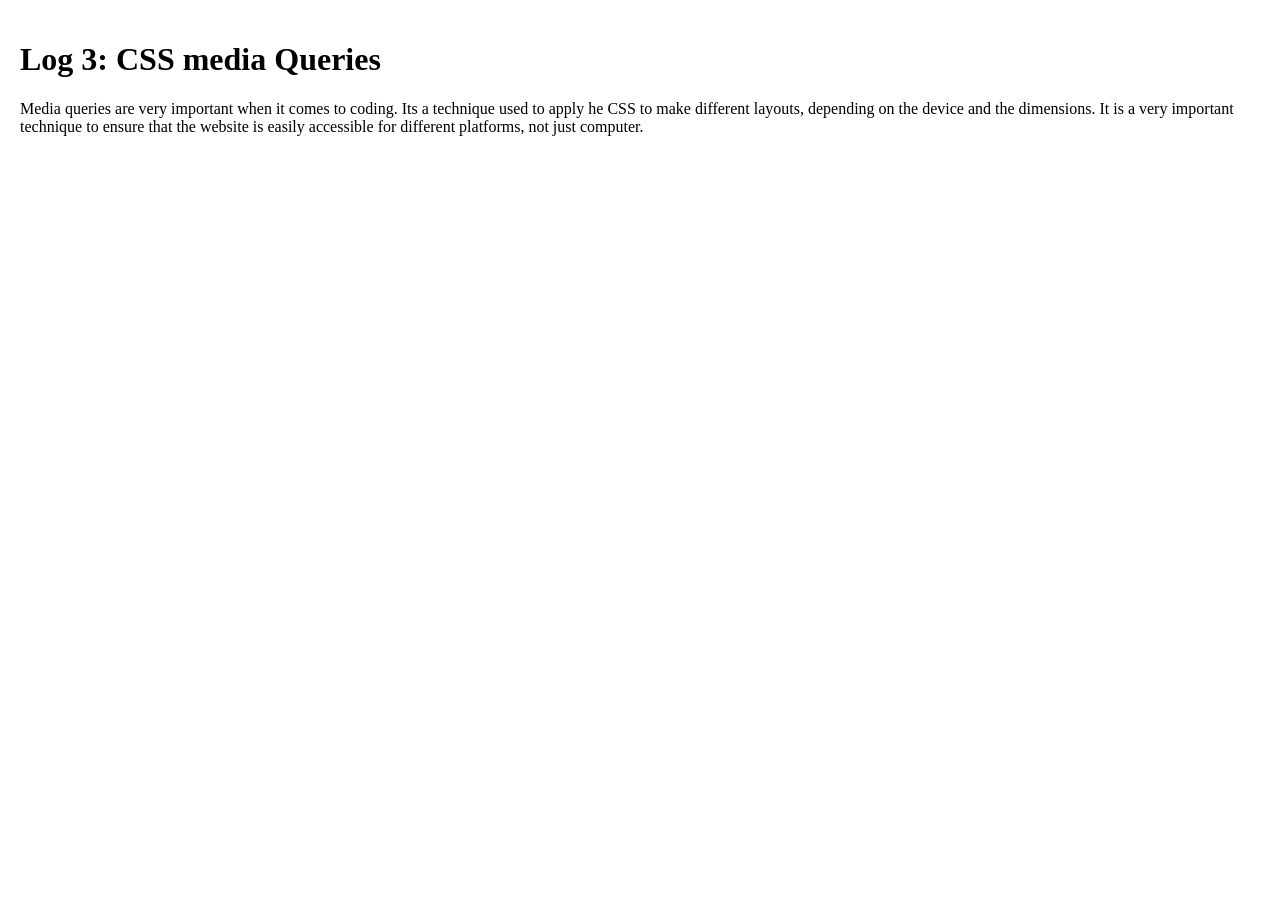
<file: codelogs/log3.html>
<!DOCTYPE html>
<html lang="en">
<head>
    <meta charset="UTF-8">
    <meta name="viewport" content="width=device-width, initial-scale=1.0">
    <title>log3</title>
    <style>
        body {
            font-family: 'Times New Roman', Times, serif;
            margin: 0 auto;
            padding: 20px;
        }
    </style>
</head>
<body>
    <h1>Log 3: CSS media Queries </h1>
    <p>Media queries are very important when it comes to coding. Its a technique used to apply he CSS to make different layouts, depending on the device and the dimensions. It is a very important technique to ensure that the website is easily accessible for different platforms, not just computer. </p>
    <p></p>
</body>
</html>
</file>
